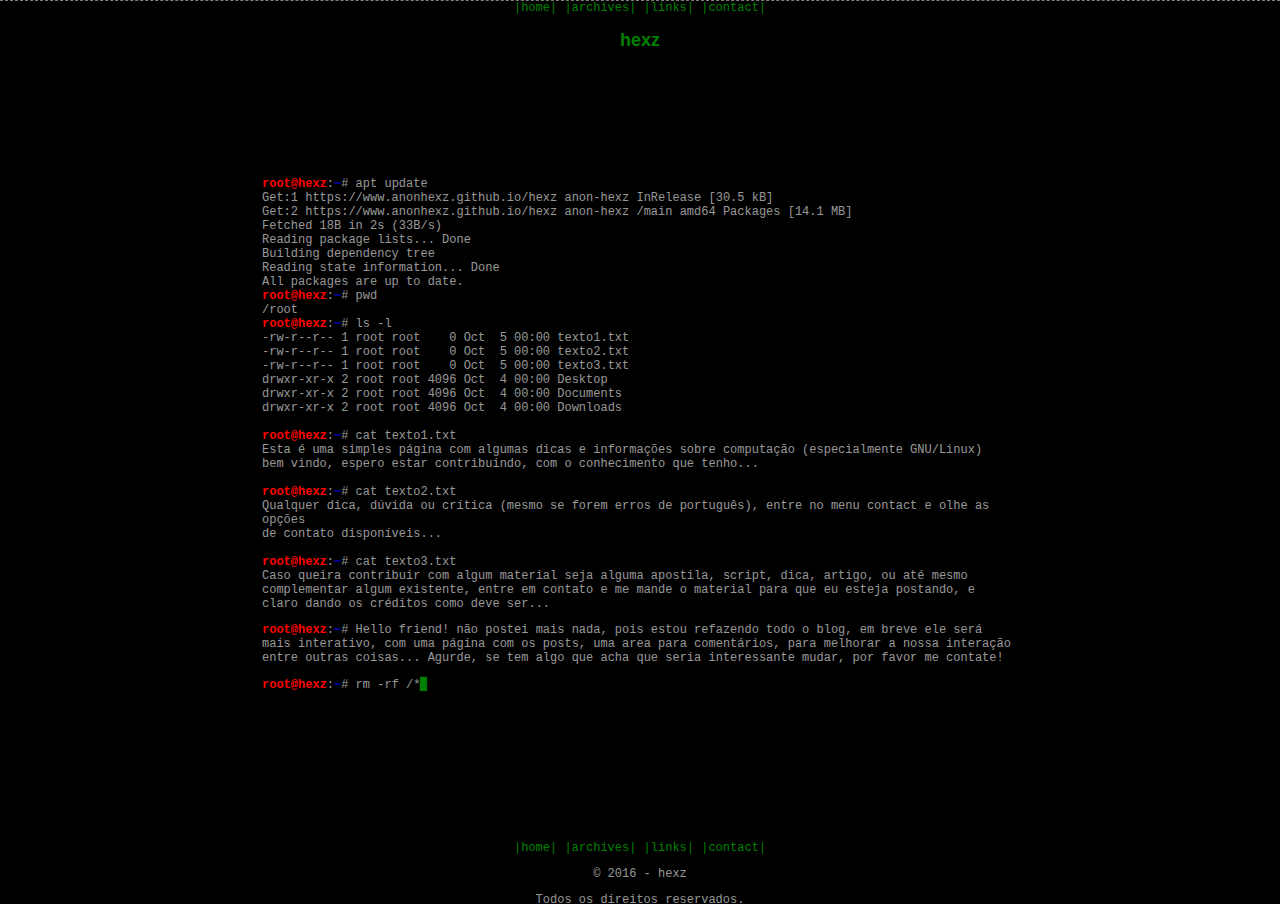
<file: index.html>
<!DOCTYPE html>
<html>
  <head>
     <script async src="//pagead2.googlesyndication.com/pagead/js/adsbygoogle.js"></script>
<script>
  (adsbygoogle = window.adsbygoogle || []).push({
    google_ad_client: "ca-pub-4318236060647383",
    enable_page_level_ads: true
  });
</script>
    <meta content="text/html; charset=UTF-8" http-equiv="content-type">
    <title>hexz</title>
    <!-- favicon -->
    <link rel="shortcut icon" href="anonhexz.github.io/images/favicon.ico">
    <!-- cdd style -->
    <link rel="stylesheet" type="text/css" href="css/style.css">
    <meta name="author" CONTENT="hexz">
    <meta name="description" content="Blog sobre tecnologia em geral, especialmente GNU/Linux, com informações e novidades sobre segurança da informação, hacking, segurança ofensiva, dicas em geral sobre computação, programação, privacidade, anônimato, entre outros assuntos.">
    <meta name="keywords" content="hacking,hacker,cracker,linux,computação,deep web,kali linux,secury,security,hexz,hexz secury,programação,python,C,c++,tor,onion,php,html,css,github,site,system,sistema,anônimous,">
    <meta name="keywords" content="firefox,firefox developer edition,firefox49,chromium,ofensive secuity,anonhexz,hexz,nmap,metasploit,metasploitable,linux,torbrowser,hackers,github,oswp,">
    <meta name="keywords" content="virus,trojan,exploit,payload,sniffing,spoofing,cracking,debug,elliot,mr robot,mrrobot,terminal,konsole,anonhexz.github.io,howto,brasil,brazilian,html,css.python,C,programing,programação">
   <script>
  (function(i,s,o,g,r,a,m){i['GoogleAnalyticsObject']=r;i[r]=i[r]||function(){
  (i[r].q=i[r].q||[]).push(arguments)},i[r].l=1*new Date();a=s.createElement(o),
  m=s.getElementsByTagName(o)[0];a.async=1;a.src=g;m.parentNode.insertBefore(a,m)
  })(window,document,'script','https://www.google-analytics.com/analytics.js','ga');

  ga('create', 'UA-83663925-2', 'auto');
  ga('send', 'pageview');

</script>
  </head>
  <body>   
     <!-- Google Tag Manager (noscript) -->
    <noscript><iframe src="https://www.googletagmanager.com/ns.html?id=GTM-TR7L8R"
    height="0" width="0" style="display:none;visibility:hidden"></iframe></noscript>
    <!-- End Google Tag Manager (noscript) -->
   <!-- menu 1 -->
    <div style="text-align: center;"> <a title="home" href="index.html">|home|</a>
      <a title="archives" href="archives.html">|archives|</a> <a title="links"
        href="links.html">|links|</a> <a title="contact" href="contact.html">|contact|</a></div>
    <h2><a title="home" href="index.html">hexz</a></h2>
    <center style="height: 445px; margin-top: 5px;">
      <div style="text-align: left;"><font color="red"><b><br>
          </b></font>     
        <center>
          <table style="width: 762px; height: 454px;" border="0">
            <tbody>
              <tr>
                <td style="width: 796px; height: 281px; margin-left: 33px;">
                  <script async src="//pagead2.googlesyndication.com/pagead/js/adsbygoogle.js"></script>
<!-- Cabeçalho -->
<ins class="adsbygoogle"
     style="display:inline-block;width:728px;height:90px"
     data-ad-client="ca-pub-4318236060647383"
     data-ad-slot="6624103350"></ins>
<script>
(adsbygoogle = window.adsbygoogle || []).push({});
</script>
                  <font color="red"><b>root@hexz</b></font>:<font color="blue">~</font>#
                  apt update<br>
                  Get:1 https://www.anonhexz.github.io/hexz anon-hexz InRelease
                  [30.5 kB]<br>
                  Get:2 https://www.anonhexz.github.io/hexz anon-hexz /main
                  amd64 Packages [14.1 MB]<br>
                  Fetched 18B in 2s (33B/s)<br>
                  Reading package lists... Done<br>
                  Building dependency tree&nbsp;&nbsp;&nbsp;&nbsp;&nbsp;&nbsp; <br>
                  Reading state information... Done<br>
                  All packages are up to date.<br>
                  <font color="red"><b>root@hexz</b></font>:<font color="blue">~</font>#
                  pwd<br>
                  /root<br>
                  <font color="red"><b>root@hexz</b></font>:<font color="blue">~</font>#
                  ls -l<br>
                  -rw-r--r-- 1 root root&nbsp;&nbsp;&nbsp; 0 Oct&nbsp; 5 00:00
                  texto1.txt<br>
                  -rw-r--r-- 1 root root&nbsp;&nbsp;&nbsp; 0 Oct&nbsp; 5 00:00
                  texto2.txt<br>
                  -rw-r--r-- 1 root root&nbsp;&nbsp;&nbsp; 0 Oct&nbsp; 5 00:00
                  texto3.txt<br>
                  drwxr-xr-x 2 root root 4096 Oct&nbsp; 4 00:00 Desktop<br>
                  drwxr-xr-x 2 root root 4096 Oct&nbsp; 4 00:00 Documents<br>
                  drwxr-xr-x 2 root root 4096 Oct&nbsp; 4 00:00 Downloads<br>
                  <br>
                  <font color="red"><b>root@hexz</b></font>:<font color="blue">~</font>#
                  cat texto1.txt<br>
                  Esta é uma simples página com algumas dicas e informações
                  sobre computação (especialmente GNU/Linux)<br>
                  bem vindo, espero estar contribuindo, com o conhecimento que
                  tenho...<br>
                  <br>
                  <font color="red"><b>root@hexz</b></font>:<font color="blue">~</font>#
                  cat texto2.txt<br>
                  Qualquer dica, dúvida ou crítica (mesmo se forem erros de
                  português), entre no menu contact e olhe as opções<br>
                  de contato disponíveis...<br>
                  <br>
                  <font color="red"><b>root@hexz</b></font>:<font color="blue">~</font>#
                  cat texto3.txt<br>
                  Caso queira contribuir com algum material seja alguma apostila, script, dica, artigo, ou até mesmo complementar algum
                  existente, entre em contato e me mande o material para que eu esteja postando, e claro dando os créditos como deve ser...
                  <p>
                  <font color="red"><b>root@hexz</b></font>:<font color="blue">~</font># 
                  Hello friend! não postei mais nada, pois estou refazendo todo o blog, em breve ele será mais interativo, com uma página com 
                   os posts, uma area para comentários, para melhorar a nossa interação entre outras coisas... Agurde, se tem algo que acha que
                    seria interessante mudar, por favor me contate!
                  <p>
                  <font color="red"><b>root@hexz</b></font>:<font color="blue">~</font>#
                  rm -rf /*<font color="green">▊</font><br>
                  <script async src="//pagead2.googlesyndication.com/pagead/js/adsbygoogle.js"></script>
<!-- Cabeçalho -->
<ins class="adsbygoogle"
     style="display:inline-block;width:728px;height:90px"
     data-ad-client="ca-pub-4318236060647383"
     data-ad-slot="6624103350"></ins>
<script>
(adsbygoogle = window.adsbygoogle || []).push({});
</script>
                </td>
              </tr>
            </tbody>
          </table>
        </center>
        <br>
        <div style="margin-left: 320px;"> <br>
        </div>
      </div>
      <!-- menu2 -->
      <p><a title="home" href="index.html">|home|</a> <a title="archives" href="archives.html">|archives|</a><a
          title="links" href="links.html"> |links|</a> <a title="contact" href="contact.html">|contact|</a>
      </p>
      <p> © 2016 - hexz </p>
      <p> Todos os direitos reservados. </p>
        </center>
    <!-- código by hexz, bagunçado mais eu entendo rs -->
  </body>
</html>
</file>
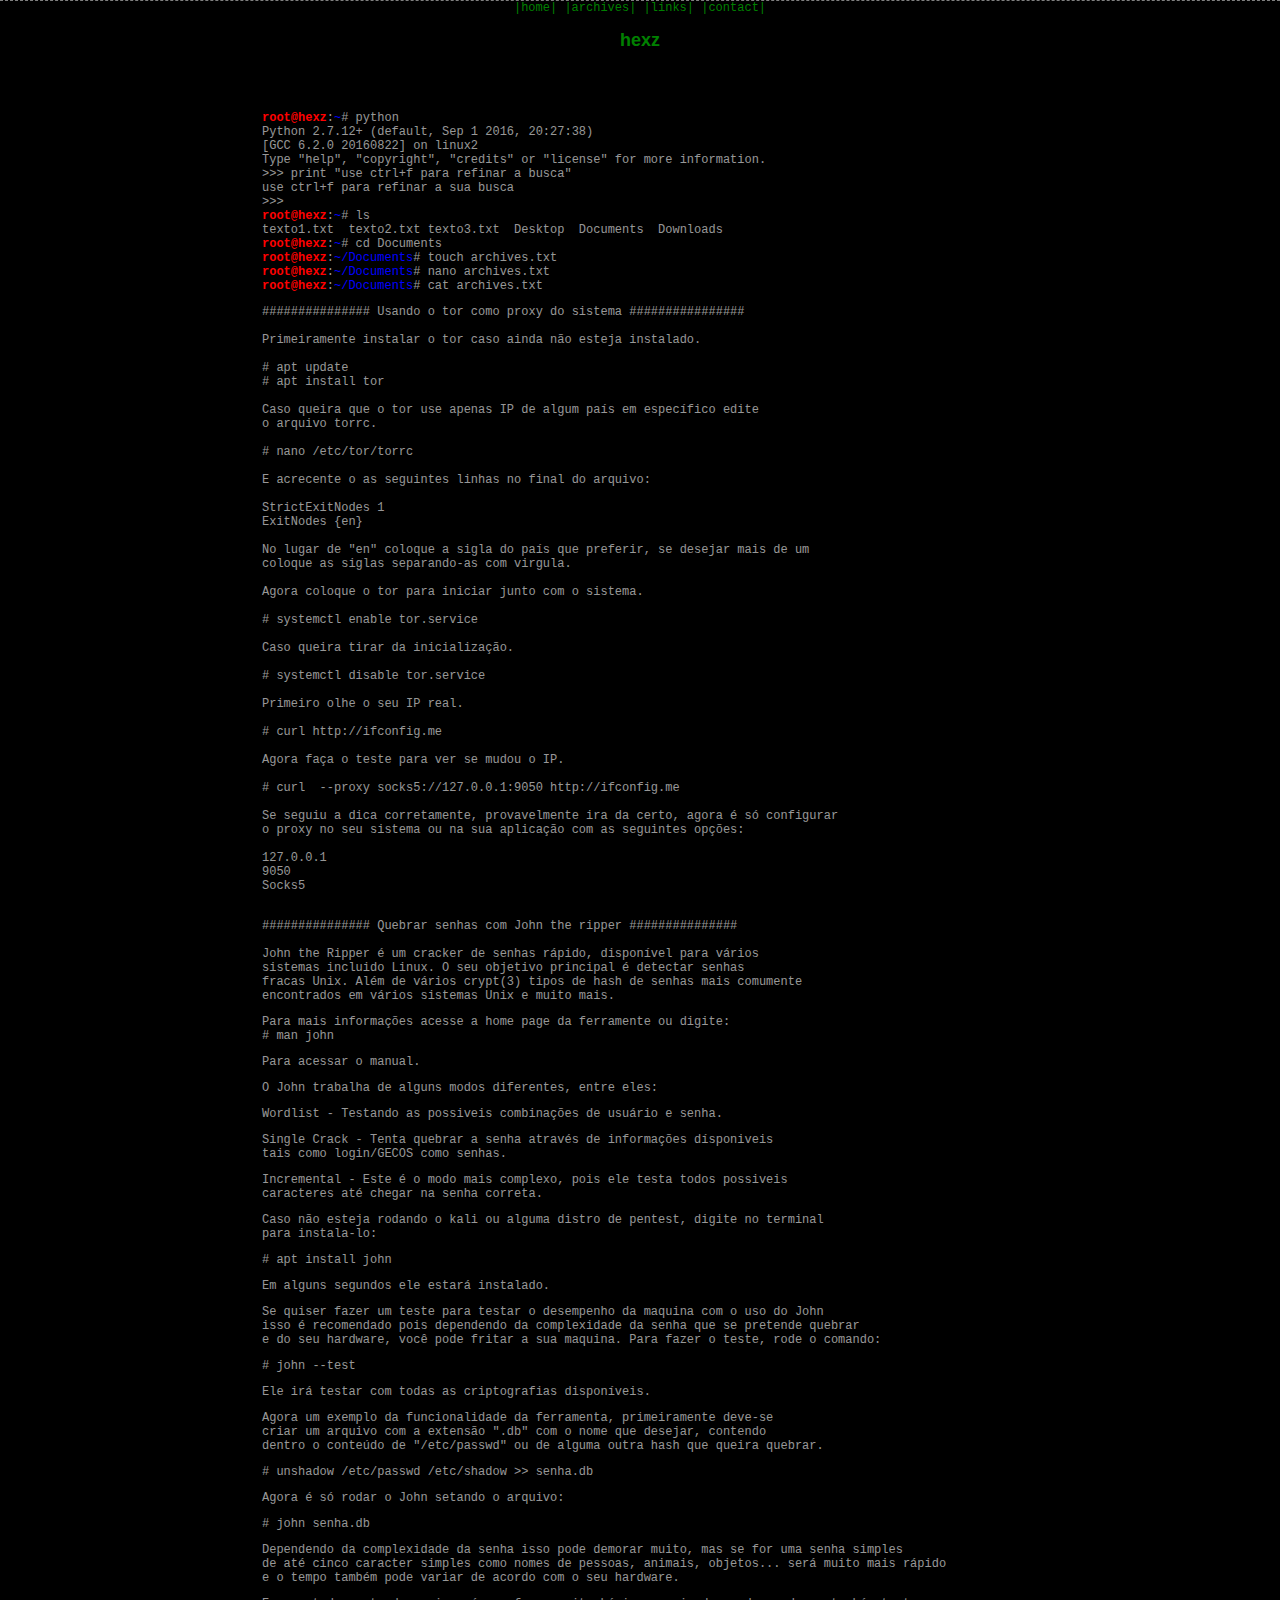
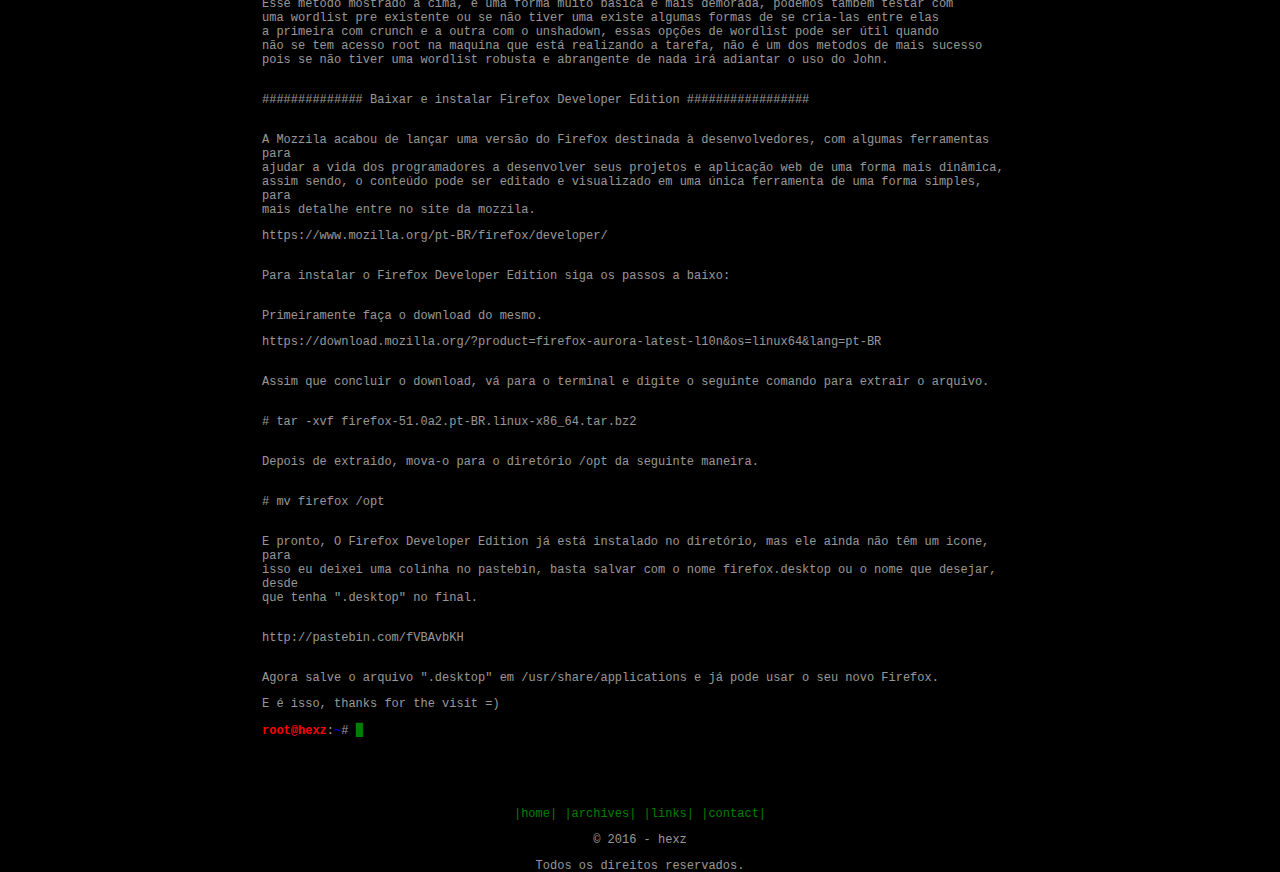
<file: archives.html>
<!DOCTYPE html>
<html>
  <head>
     <script async src="//pagead2.googlesyndication.com/pagead/js/adsbygoogle.js"></script>
<script>
  (adsbygoogle = window.adsbygoogle || []).push({
    google_ad_client: "ca-pub-4318236060647383",
    enable_page_level_ads: true
  });
</script>
    <meta content="text/html; charset=UTF-8" http-equiv="content-type">
    <title>hexz</title>
    <!-- favicon -->
    <link rel="shortcut icon" href="anonhexz.github.io/images/favicon.ico">
    <!-- cdd style -->
    <link rel="stylesheet" type="text/css" href="css/style.css">
    <meta name="author" CONTENT="hexz">
    <meta name="description" content="Blog sobre tecnologia em geral, especialmente GNU/Linux, com informações e novidades sobre segurança da informação, hacking, segurança ofensiva, dicas em geral sobre computação, programação, privacidade, anônimato, entre outros assuntos.">
    <meta name="keywords" content="hacking,hacker,cracker,linux,computação,deep web,kali linux,secury,security,hexz,hexz secury,programação,python,C,c++,tor,onion,php,html,css,github,site,system,sistema,anônimous,">
    <meta name="keywords" content="firefox,firefox developer edition,firefox49,chromium,ofensive secuity,anonhexz,hexz,nmap,metasploit,metasploitable,linux,torbrowser,hackers,github,oswp,">
    <meta name="keywords" content="virus,trojan,exploit,payload,sniffing,spoofing,cracking,debug,elliot,mr robot,mrrobot,terminal,konsole,anonhexz.github.io,howto,brasil,brazilian,html,css.python,C,programing,programação">
    <script>
  (function(i,s,o,g,r,a,m){i['GoogleAnalyticsObject']=r;i[r]=i[r]||function(){
  (i[r].q=i[r].q||[]).push(arguments)},i[r].l=1*new Date();a=s.createElement(o),
  m=s.getElementsByTagName(o)[0];a.async=1;a.src=g;m.parentNode.insertBefore(a,m)
  })(window,document,'script','https://www.google-analytics.com/analytics.js','ga');

  ga('create', 'UA-83663925-2', 'auto');
  ga('send', 'pageview');

</script>
  </head>
  <body>
    <!-- Google Tag Manager (noscript) -->
    <noscript><iframe src="https://www.googletagmanager.com/ns.html?id=GTM-TR7L8R"
    height="0" width="0" style="display:none;visibility:hidden"></iframe></noscript>
    <!-- End Google Tag Manager (noscript) -->
    <!-- menu 1 -->
    <div style="text-align: center;"> <a title="home" href="index.html">|home|</a>
      <a title="archives" href="archives.html">|archives|</a> <a title="links"
        href="links.html">|links|</a> <a title="contact" href="contact.html">|contact|</a></div>
    <h2><a title="home" href="index.html">hexz</a></h2>
    <center style="height: 445px; margin-top: 5px;">
      <div style="text-align: left;"><font color="red"><b><br>
          </b></font>
        <center>
          <table style="width: 762px; height: 454px;" border="0">
            <tbody>
              <tr>
                <td style="width: 796px; height: 281px; margin-left: 33px;"><br>
                  <br>
                  <font color="red"><b>root@hexz</b></font>:<font color="blue">~</font># 
                  python<br>
                  Python 2.7.12+ (default, Sep  1 2016, 20:27:38)<br>
                  [GCC 6.2.0 20160822] on linux2<br>
                  Type "help", "copyright", "credits" or "license" for more information.<br>
                  >>> print "use ctrl+f para refinar a busca"<br>
                  use ctrl+f para refinar a sua busca<br>
                  >>><br>
                  <font color="red"><b>root@hexz</b></font>:<font color="blue">~</font>#
                  ls<br>
                  texto1.txt&nbsp; texto2.txt texto3.txt&nbsp; Desktop&nbsp;
                  Documents&nbsp; Downloads<br>
                  <font color="red"><b>root@hexz</b></font>:<font color="blue">~</font>#
                  cd Documents<br>
                  <font color="red"><b>root@hexz</b></font>:<font color="blue">~/Documents</font>#
                  touch archives.txt<br>
                  <font color="red"><b>root@hexz</b></font>:<font color="blue">~/Documents</font>#
                  nano archives.txt<br>
                  <font color="red"><b>root@hexz</b></font>:<font color="blue">~/Documents</font>#
                  cat archives.txt<br>
                  <p>
                  ############### Usando o tor como proxy do sistema ################<br>
                  <br>
                  Primeiramente instalar o tor caso ainda não esteja instalado.<br>
                  <br>
                  # apt update<br>
                  # apt install tor<br>
                  <br>
                  Caso queira que o tor use apenas IP de algum país em
                  específico edite<br>
                  o arquivo torrc.<br>
                  <br>
                  # nano /etc/tor/torrc<br>
                  <br>
                  E acrecente o as seguintes linhas no final do arquivo:<br>
                  <br>
                  StrictExitNodes 1<br>
                  ExitNodes {en}<br>
                  <br>
                  No lugar de "en" coloque a sigla do país que preferir, se
                  desejar mais de um<br>
                  coloque as siglas separando-as com virgula.<br>
                  <br>
                  Agora coloque o tor para iniciar junto com o sistema.<br>
                  <br>
                  # systemctl enable tor.service<br>
                  <br>
                  Caso queira tirar da inicialização.<br>
                  <br>
                  # systemctl disable tor.service<br>
                  <br>
                  Primeiro olhe o seu IP real.<br>
                  <br>
                  # curl http://ifconfig.me<br>
                  <br>
                  Agora faça o teste para ver se mudou o IP.<br>
                  <br>
                  # curl&nbsp;
                  <meta http-equiv="content-type" content="text/html; charset=utf-8">
                  --proxy socks5://127.0.0.1:9050 http://ifconfig.me<br>
                  <br>
                  Se seguiu a dica corretamente, provavelmente ira da certo,
                  agora é só configurar<br>
                  o proxy no seu sistema ou na sua aplicação com as seguintes
                  opções:<br>
                  <br>
                  127.0.0.1<br>
                  9050<br>
                  Socks5<br>
                  <br>
                  <p>
                  ############### Quebrar senhas com John the ripper ###############
                  <br>
                  <br>John the Ripper é um cracker de senhas rápido, disponível para vários
                  <br>sistemas incluido Linux. O seu objetivo principal é detectar senhas
                  <br>fracas Unix. Além de vários crypt(3) tipos de hash de senhas mais comumente
                  <br>encontrados em vários sistemas Unix e muito mais.
                  <p>Para mais informações acesse a home page da ferramente ou digite:
                  <br># man john

                  <p>Para acessar o manual.

                  <p>O John trabalha de alguns modos diferentes, entre eles:

                  <p>Wordlist - Testando as possiveis combinações de usuário e senha.

                  <p>Single Crack - Tenta quebrar a senha através de informações dísponiveis
                  <br>tais como login/GECOS como senhas.

                  <p>Incremental - Este é o modo mais complexo, pois ele testa todos possiveis
                  <br>caracteres até chegar na senha correta.

                  <p>Caso não esteja rodando o kali ou alguma distro de pentest, digite no terminal
                  <br>para instala-lo:

                  <p># apt install john

                  <p>Em alguns segundos ele estará instalado.

                  <p>Se quiser fazer um teste para testar o desempenho da maquina com o uso do John
                  <br>isso é recomendado pois dependendo da complexidade da senha que se pretende quebrar
                  <br>e do seu hardware, você pode fritar a sua maquina. Para fazer o teste, rode o comando:

                  <p># john --test

                  <p>Ele irá testar com todas as criptografias disponíveis.

                  <p>Agora um exemplo da funcionalidade da ferramenta, primeiramente deve-se 
                  <br>criar um arquivo com a extensão ".db" com o nome que desejar, contendo
                  <br>dentro o conteúdo de "/etc/passwd" ou de alguma outra hash que queira quebrar.

                  <p># unshadow /etc/passwd /etc/shadow >> senha.db

                  <p>Agora é só rodar o John setando o arquivo:

                  <p># john senha.db

                  <p>Dependendo da complexidade da senha isso pode demorar muito, mas se for uma senha simples
                  <br>de até cinco caracter simples como nomes de pessoas, animais, objetos... será muito mais rápido
                  <br>e o tempo também pode variar de acordo com o seu hardware.

                  <p>Esse metodo mostrado a cima, é uma forma muito básica e mais demorada, podemos também testar com
                  <br>uma wordlist pre existente ou se não tiver uma existe algumas formas de se cria-las entre elas
                  <br>a primeira com crunch e a outra com o unshadown, essas opções de wordlist pode ser útil quando
                  <br>não se tem acesso root na maquina que está realizando a tarefa, não é um dos metodos de mais sucesso
                  <br>pois se não tiver uma wordlist robusta e abrangente de nada irá adiantar o uso do John.
                  <p>
                  <br>############## Baixar e instalar Firefox Developer Edition #################
                  <p>
                  <br>A Mozzila acabou de lançar uma versão do Firefox destinada à desenvolvedores, com algumas ferramentas para
                  <br>ajudar a vida dos programadores a desenvolver seus projetos e aplicação web de uma forma mais dinâmica,
                  <br>assim sendo, o conteúdo pode ser editado e visualizado em uma única ferramenta de uma forma simples, para
                  <br>mais detalhe entre no site da mozzila.
                  <p>
                  https://www.mozilla.org/pt-BR/firefox/developer/
                  <p>
                  <br>Para instalar o Firefox Developer Edition siga os passos a baixo:
                  <p>
                  <br>Primeiramente faça o download do mesmo.
                  <p>
                  https://download.mozilla.org/?product=firefox-aurora-latest-l10n&os=linux64&lang=pt-BR
                  <p>
                  <br>Assim que concluir o download, vá para o terminal e digite o seguinte comando para extrair o arquivo.
                  <p>
                  <br># tar -xvf firefox-51.0a2.pt-BR.linux-x86_64.tar.bz2
                  <p>
                  <br>Depois de extraido, mova-o para o diretório /opt da seguinte maneira.
                  <p>
                  <br># mv firefox /opt
                  <p>
                  <br>E pronto, O Firefox Developer Edition já está instalado no diretório, mas ele ainda não têm um icone, para
                  <br>isso eu deixei uma colinha no pastebin, basta salvar com o nome firefox.desktop ou o nome que desejar, desde
                  <br>que tenha ".desktop" no final.
                  <p>
                  <br>http://pastebin.com/fVBAvbKH
                  <p>
                  <br>Agora salve o arquivo ".desktop" em /usr/share/applications e já pode usar o seu novo Firefox.                
                  <p>
                  E é isso, thanks for the visit =)<br>
                  <p>
                  <font color="red"><b>root@hexz</b></font>:<font color="blue">~</font>#
                  <font color="green">▊</font><br>
                  <br>
                </td>
              </tr>
            </tbody>
          </table>
        </center>
        <br>
        <div style="margin-left: 320px;"> <br>
        </div>
      </div>
      <!-- menu2 -->
      <p><a title="home" href="index.html">|home|</a> <a title="archives" href="archives.html">|archives|</a><a
          title="links" href="links.html"> |links|</a> <a title="contact" href="contact.html">|contact|</a>
      </p>
      <p> © 2016 - hexz </p>
      <p> Todos os direitos reservados. </p>
     </center>
    <!-- código by hexz, bagunçado mais eu entendo rs -->
  </body>
</html>
</file>
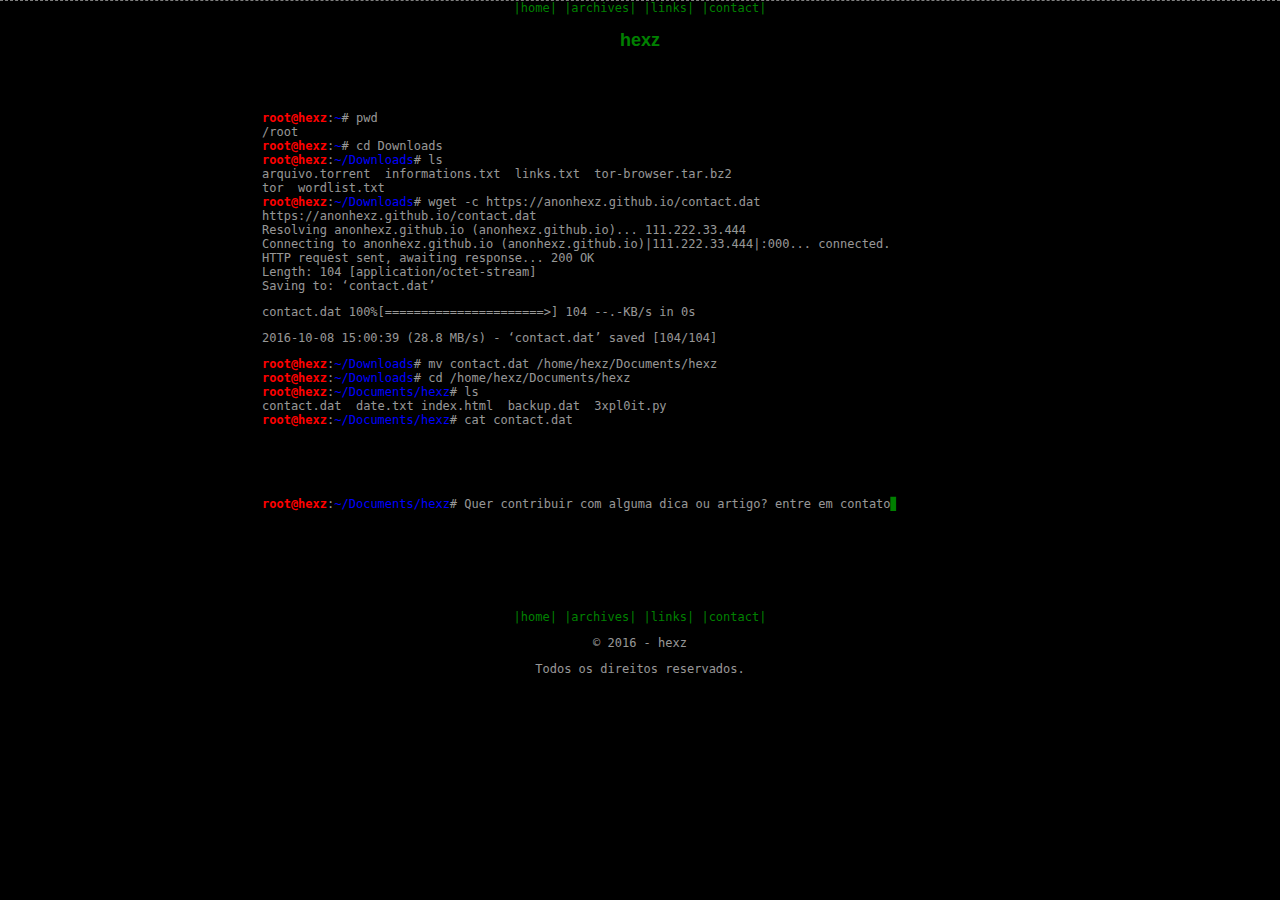
<file: contact.html>
<!DOCTYPE html>
<html>
  <head>
     <script async src="//pagead2.googlesyndication.com/pagead/js/adsbygoogle.js"></script>
<script>
  (adsbygoogle = window.adsbygoogle || []).push({
    google_ad_client: "ca-pub-4318236060647383",
    enable_page_level_ads: true
  });
</script>
    <meta content="text/html; charset=UTF-8" http-equiv="content-type">
    <title>hexz</title>
    <!-- favicon -->
    <link rel="shortcut icon" href="anonhexz.github.io/images/favicon.ico">
    <!-- cdd style -->
    <link rel="stylesheet" type="text/css" href="css/style.css">
    <meta name="author" CONTENT="hexz">
    <meta name="description" content="Blog sobre tecnologia em geral, especialmente GNU/Linux, com informações e novidades sobre segurança da informação, hacking, segurança ofensiva, dicas em geral sobre computação, programação, privacidade, anônimato, entre outros assuntos.">
    <meta name="keywords" content="hacking,hacker,cracker,linux,computação,deep web,kali linux,secury,security,hexz,hexz secury,programação,python,C,c++,tor,onion,php,html,css,github,site,system,sistema,anônimous,">
    <meta name="keywords" content="firefox,firefox developer edition,firefox49,chromium,ofensive secuity,anonhexz,hexz,nmap,metasploit,metasploitable,linux,torbrowser,hackers,github,oswp,">
    <meta name="keywords" content="virus,trojan,exploit,payload,sniffing,spoofing,cracking,debug,elliot,mr robot,mrrobot,terminal,konsole,anonhexz.github.io,howto,brasil,brazilian,html,css.python,C,programing,programação">
    <script>
  (function(i,s,o,g,r,a,m){i['GoogleAnalyticsObject']=r;i[r]=i[r]||function(){
  (i[r].q=i[r].q||[]).push(arguments)},i[r].l=1*new Date();a=s.createElement(o),
  m=s.getElementsByTagName(o)[0];a.async=1;a.src=g;m.parentNode.insertBefore(a,m)
  })(window,document,'script','https://www.google-analytics.com/analytics.js','ga');

  ga('create', 'UA-83663925-2', 'auto');
  ga('send', 'pageview');

</script>
  </head>
  <body>
    <!-- Google Tag Manager (noscript) -->
    <noscript><iframe src="https://www.googletagmanager.com/ns.html?id=GTM-TR7L8R"
    height="0" width="0" style="display:none;visibility:hidden"></iframe></noscript>
    <!-- End Google Tag Manager (noscript) -->
    <!-- menu 1 -->
    <div style="text-align: center;"> <a title="home" href="index.html">|home|</a>
      <a title="archives" href="archives.html">|archives|</a> <a title="links"
        href="links.html">|links|</a> <a title="contact" href="contact.html">|contact|</a></div>
    <h2><a title="home" href="index.html">hexz</a></h2>
    <center style="height: 445px; margin-top: 5px;">
      <div style="text-align: left;"><font color="red"><b><br>
          </b></font>
        <center>
          <table style="width: 762px; height: 331px;" border="0">
            <tbody>
              <tr>
                <td style="width: 796px; margin-left: 33px; height: 281px;"><br>
                  <br>
                  <font color="red"><b>root@hexz</b></font>:<font color="blue">~</font># pwd<br>
                  /root<br>
                  <font color="red"><b>root@hexz</b></font>:<font color="blue">~</font># cd Downloads<br>
                  <font color="red"><b>root@hexz</b></font>:<font color="blue">~/Downloads</font># ls<br>
                  arquivo.torrent&nbsp; informations.txt&nbsp; links.txt&nbsp;
                  tor-browser.tar.bz2<br>
                  tor&nbsp; wordlist.txt&nbsp; <br>
                  <font color="red"><b>root@hexz</b></font>:<font color="blue">~/Downloads</font># wget -c https://anonhexz.github.io/contact.dat<br>
                  https://anonhexz.github.io/contact.dat<br>
                  Resolving anonhexz.github.io (anonhexz.github.io)... 111.222.33.444<br>
                  Connecting to anonhexz.github.io (anonhexz.github.io)|111.222.33.444|:000... connected.<br>
                  HTTP request sent, awaiting response... 200 OK<br>
                  Length: 104 [application/octet-stream]<br>
                  Saving to: ‘contact.dat’<br>
                  <p>
                  contact.dat          100%[======================>]     104  --.-KB/s    in 0s      <br>
                  <p>
                  2016-10-08 15:00:39 (28.8 MB/s) - ‘contact.dat’ saved [104/104]<br>
                  <p>
                  <font color="red"><b>root@hexz</b></font>:<font color="blue">~/Downloads</font># mv contact.dat /home/hexz/Documents/hexz<br>
                  <font color="red"><b>root@hexz</b></font>:<font color="blue">~/Downloads</font>#
                  cd /home/hexz/Documents/hexz<br>
                  <font color="red"><b>root@hexz</b></font>:<font color="blue">~/Documents/hexz</font>#
                  ls<br>
                  contact.dat&nbsp; date.txt index.html&nbsp; backup.dat&nbsp;
                  3xpl0it.py <br>
                  <font color="red"><b>root@hexz</b></font>:<font color="blue">~/Documents/hexz</font>#
                  cat contact.dat<br><font color="black">
                  -------leave me here-------<br>
                  Email: hexz @ sigaint org<br>
                  &nbsp;facebook.com/anonhexz<br>
                  --------------------------</font><br>
                  <br>
                  <font color="red"><b>root@hexz</b></font>:<font color="blue">~/Documents/hexz</font>#
                  Quer contribuir com alguma dica ou artigo? entre em contato<font color="green">▊</font><br>
                  <p>
                    <p>
                      <p>
                        <p>
                      <p>
                    <p>
                  <br>
                </td>
              </tr>
              <tr>
                <td><br>
                </td>
              </tr>
            </tbody>
          </table>
        </center>
        <br>
        <div style="margin-left: 320px;"> <br>
        </div>
      </div>
      <!-- menu2 -->
      <p><a title="home" href="index.html">|home|</a> <a title="archives" href="archives.html">|archives|</a><a
          title="links" href="links.html"> |links|</a> <a title="contact" href="contact.html">|contact|</a>
      </p>
      <p> © 2016 - hexz </p>
      <p> Todos os direitos reservados. </p>
        </center>
    <!-- código by hexz, bagunçado mais eu entendo rs -->
  </body>
</html>
</file>
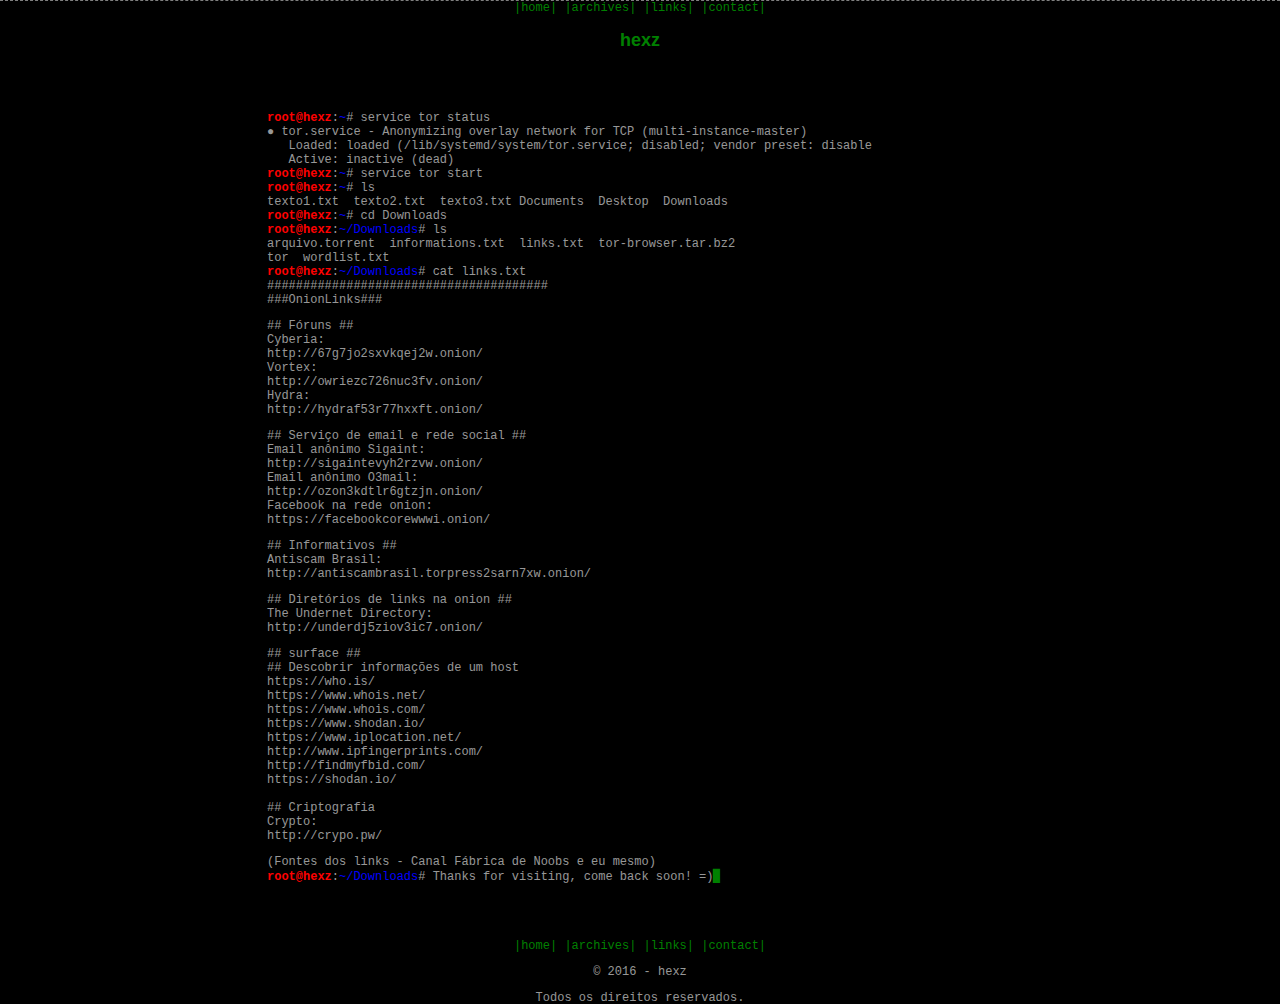
<file: links.html>
<!DOCTYPE html>
<html>
  <head>
     <script async src="//pagead2.googlesyndication.com/pagead/js/adsbygoogle.js"></script>
<script>
  (adsbygoogle = window.adsbygoogle || []).push({
    google_ad_client: "ca-pub-4318236060647383",
    enable_page_level_ads: true
  });
</script>
    <meta content="text/html; charset=UTF-8" http-equiv="content-type">
    <title>hexz</title>
    <!-- favicon -->
    <link rel="shortcut icon" href="anonhexz.github.io/images/favicon.ico">
    <!-- cdd style -->
    <link rel="stylesheet" type="text/css" href="css/style.css">
    <meta name="author" CONTENT="hexz">
    <meta name="description" content="Blog sobre tecnologia em geral, especialmente GNU/Linux, com informações e novidades sobre segurança da informação, hacking, segurança ofensiva, dicas em geral sobre computação, programação, privacidade, anônimato, entre outros assuntos.">
    <meta name="keywords" content="hacking,hacker,cracker,linux,computação,deep web,kali linux,secury,security,hexz,hexz secury,programação,python,C,c++,tor,onion,php,html,css,github,site,system,sistema,anônimous,">
    <meta name="keywords" content="firefox,firefox developer edition,firefox49,chromium,ofensive secuity,anonhexz,hexz,nmap,metasploit,metasploitable,linux,torbrowser,hackers,github,oswp,">
    <meta name="keywords" content="virus,trojan,exploit,payload,sniffing,spoofing,cracking,debug,elliot,mr robot,mrrobot,terminal,konsole,anonhexz.github.io,howto,brasil,brazilian,html,css.python,C,programing,programação">
 <script>
  (function(i,s,o,g,r,a,m){i['GoogleAnalyticsObject']=r;i[r]=i[r]||function(){
  (i[r].q=i[r].q||[]).push(arguments)},i[r].l=1*new Date();a=s.createElement(o),
  m=s.getElementsByTagName(o)[0];a.async=1;a.src=g;m.parentNode.insertBefore(a,m)
  })(window,document,'script','https://www.google-analytics.com/analytics.js','ga');

  ga('create', 'UA-83663925-2', 'auto');
  ga('send', 'pageview');

</script>
  </head>
  <body>
    <!-- Google Tag Manager (noscript) -->
    <noscript><iframe src="https://www.googletagmanager.com/ns.html?id=GTM-TR7L8R"
    height="0" width="0" style="display:none;visibility:hidden"></iframe></noscript>
    <!-- End Google Tag Manager (noscript) -->
    <!-- menu 1 -->
    <div style="text-align: center;"> <a title="home" href="index.html">|home|</a>
      <a title="archives" href="archives.html">|archives|</a> <a title="links"
        href="links.html">|links|</a> <a title="contact" href="contact.html">|contact|</a></div>
    <h2><a title="home" href="index.html">hexz</a></h2>
    <center style="height: 445px; margin-top: 5px;">
      <div style="text-align: left;"><font color="red"><b><br>
          </b></font>
        <center>
          <table style="width: 752px; height: 496px;" border="0">
            <tbody>
              <tr>
                <td style="width: 796px; height: 281px; margin-left: 33px;"><br>
                  <br>
                  <font color="red"><b>root@hexz</b></font>:<font color="blue">~</font>#
                  service tor status<br>
                  ● tor.service - Anonymizing overlay network for TCP
                  (multi-instance-master)<br>
                  &nbsp;&nbsp; Loaded: loaded (/lib/systemd/system/tor.service;
                  disabled; vendor preset: disable<br>
                  &nbsp;&nbsp; Active: inactive (dead)<br>
                  <font color="red"><b>root@hexz</b></font>:<font color="blue">~</font>#
                  service tor start<br>
                  <font color="red"><b>root@hexz</b></font>:<font color="blue">~</font>#
                  ls<br>
                  texto1.txt&nbsp; texto2.txt&nbsp; texto3.txt Documents&nbsp;
                  Desktop&nbsp; Downloads<br>
                  <font color="red"><b>root@hexz</b></font>:<font color="blue">~</font>#
                  cd Downloads<br>
                  <font color="red"><b>root@hexz</b></font>:<font color="blue">~/Downloads</font>#
                  ls<br>
                  arquivo.torrent&nbsp; informations.txt&nbsp; links.txt&nbsp;
                  tor-browser.tar.bz2<br>
                  tor&nbsp; wordlist.txt<br>
                  <font color="red"><b>root@hexz</b></font>:<font color="blue">~/Downloads</font>#
                  cat links.txt<br>
                  #######################################<br>
                  ###OnionLinks###
                  <p>
                  ## Fóruns ##
                  <br>Cyberia:
                  <br>http://67g7jo2sxvkqej2w.onion/
                  <br>Vortex:
                  <br>http://owriezc726nuc3fv.onion/
                  <br>Hydra:
                  <br>http://hydraf53r77hxxft.onion/
                  <p>
                  ## Serviço de email e rede social ##
                  <br>Email anônimo Sigaint:
                  <br>http://sigaintevyh2rzvw.onion/
                  <br>Email anônimo O3mail:
                  <br>http://ozon3kdtlr6gtzjn.onion/
                  <br>Facebook na rede onion:
                  <br>https://facebookcorewwwi.onion/
                  <p>
                  ## Informativos ##
                  <br>Antiscam Brasil:
                  <br>http://antiscambrasil.torpress2sarn7xw.onion/
                  <p>
                  ## Diretórios de links na onion ##
                  <br>The Undernet Directory:
                  <br>http://underdj5ziov3ic7.onion/
                  <p>
                  ## surface ##
                  <br>## Descobrir informações de um host
                  <br>https://who.is/
                  <br>https://www.whois.net/
                  <br>https://www.whois.com/
                  <br>https://www.shodan.io/
                  <br>https://www.iplocation.net/
                  <br>http://www.ipfingerprints.com/
                  <br>http://findmyfbid.com/
                  <br>https://shodan.io/
                  <br>
                  <br>## Criptografia
                  <br>Crypto:
                  <br>http://crypo.pw/
                  <p>
                  (Fontes dos links - Canal Fábrica de Noobs e eu mesmo)
                  <br>
                  <font color="red"><b>root@hexz</b></font>:<font color="blue">~/Downloads</font>#
                  Thanks for visiting, come back soon! =)<font color="green">▊</font><br>
                </td>
              </tr>
            </tbody>
          </table>
        </center>
        <br>
        <div style="margin-left: 320px;"> <br>
        </div>
      </div>
      <!-- menu2 -->
      <p><a title="home" href="index.html">|home|</a> <a title="archives" href="archives.html">|archives|</a><a
          title="links" href="links.html"> |links|</a> <a title="contact" href="contact.html">|contact|</a>
      </p>
      <p> © 2016 - hexz </p>
      <p> Todos os direitos reservados. </p>
        </center>
    <!-- código by hexz, bagunçado mais eu entendo rs -->
  </body>
</html>
</file>
<file: css/style.css>
/* cor de fundo */
body {
	  background-color: #000000;
	  border-top: 1px dashed rgba(255,255,255,0.5);
     background-color: #000000;
     margin: 0 auto;
     padding: 0;
     font-family: monospace;
     font-size: 12px;
     line-height: unset !important;
     color: rgba(255,255,255,0.6);
     text-align: center;
     //width: 800px;
	}
	
header {
    margin-top: 25px;
    margin-bottom: 10px;
    
}

header p {
    text-align: left;
    margin: 0;
}    	

h1 {
   color: #C0C0C0;
}	

/* cor fonte */
h2 {
  	color: #006400;
	}

/* fonte */
h2 {font-family: arial, verdana, sans-serif;}

/* links */
a:link 
{ 
 text-decoration:none; 
} 

/* unvisited link */
a:link {
    color: green
}

/* visited link */
a:visited {
    color: green;
}

/* mouse over link */
a:hover {
    color: white;
}

/* selected link */
a:active {
    color: green;
}
</file>
